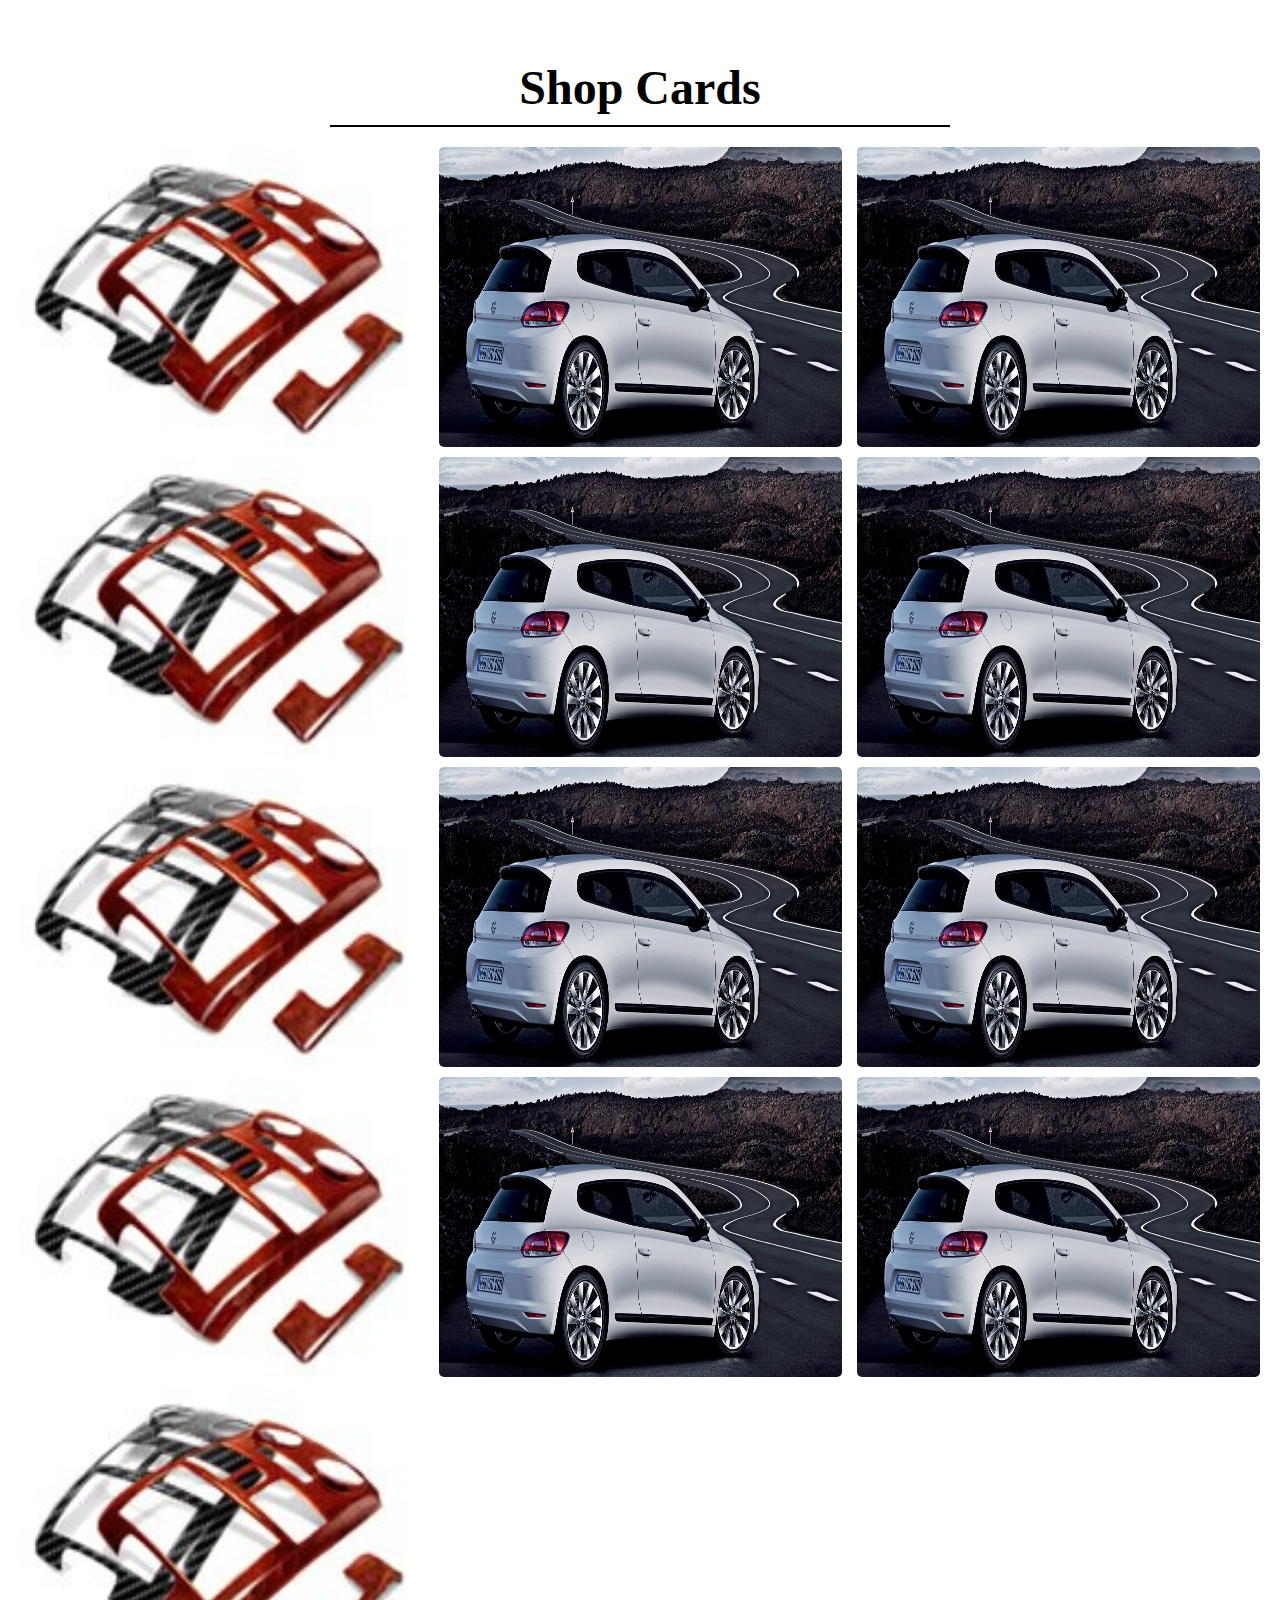
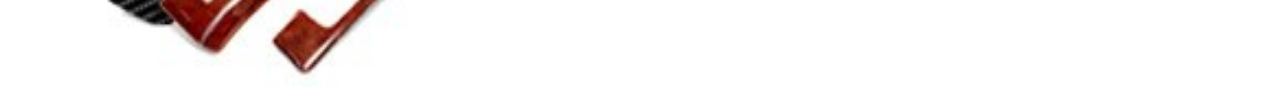
<file: Qatako/src - Copy/main/webapp/Css/gallery.html>
<!DOCTYPE html>
<html lang="en">
<head>
    <meta charset="UTF-8">
    <meta http-equiv="X-UA-Compatible" content="IE=edge">
    <meta name="viewport" content="width=device-width, initial-scale=1.0">
    <!-- Local Css File -->
    <link rel="stylesheet" href="styles.css">
    <title>Gallery</title>
</head>
<body>
    <section id="photo">
        <div class="holder">
            <div class="heading">
                <h1>Shop Cards</h1>
            </div>
            <div class="box">
                <div class="first-col">
                    <img src="../images/dash-kits_ic.jpg" alt="">
                    <img src="../images/dash-kits_ic.jpg" alt="">
                    <img src="../images/dash-kits_ic.jpg" alt="">
                    <img src="../images/dash-kits_ic.jpg" alt="">
                    <img src="../images/dash-kits_ic.jpg" alt="">
                </div>
                <div class="first-col">
                    <img src="../images/car1.jpg" alt="">
                    <img src="../images/car1.jpg" alt="">
                    <img src="../images/car1.jpg" alt="">
                    <img src="../images/car1.jpg" alt="">
                </div>
                <div class="first-col">
                    <img src="../images/car1.jpg" alt="">
                    <img src="../images/car1.jpg" alt="">
                    <img src="../images/car1.jpg" alt="">
                    <img src="../images/car1.jpg" alt="">
                </div>
            </div>
        </div>
    </section>
    
</body>
</html>
</file>
<file: Qatako/src - Copy/main/webapp/Css/styles.css>
*{
    padding: 0;
    margin: 0;
    box-sizing: border-box;
}
body {
    overflow-x: hidden;
}

#top-header a {
    font-size: 12px;
}

#navbarSupportedContent a i {
    font-size: smaller;
    padding-left: 5px;
    font-weight: 300;
    margin-right: 10px;
}

/* Search Menu */
#menu-search input {
    margin-right: 0 !important;
    border-radius: .25rem 0 0 .25rem !important;
    display: inline;
}

#menu-search button {
    border-radius: 0 .25rem .25rem 0 !important;
    display: inline;
    background-color: white;
}

#search-header #navbarSupportedContent a.after::after {
    content: "Hello, sign in";
    display: block;
    font-size: 10px;
    border: none;
    margin-top: -4px;

}

.dropdown-toggle::after {
    content: none;
}

.garage {
    left: -180%;
}

.account {
    left: -65%;
}
.garagee a{
    color: black !important;
        font-size: 12px;
        font-weight: bolder;
}
.fas{
    font-weight: 300;
    
}
.after-garage i, .after i{
    font-size: 12px;
        margin-left: 5px;
}
.input-search-line{
    position: relative;
}
.input-search-line button{
    position: absolute;
    right: 0;
}
.input-search-line input{
    border-radius: 5px;
}

/* Main Menu */
/* #main-menu   .dropdown-menu{
    width: 1400%;
} */
/* #main-menu{
    overflow: scroll;   
} */
#main-menu .dropdown {
    position: static;
}

#main-menu .dropdown-toggle::after {
    content: none;
}

#main-menu a {
    color: black !important;
    font-size: 14px;
    font-weight: bolder;
}

#main-menu .nav-link {
    margin: auto 10px;
}

#main-menu a:hover {
    color: #ffac00 !important;
}

#main-menu .dropdown-menu {
    margin-left: 20%;
}

#main-menu .row img {
    display: block;
    height: 60px;
    margin: 0 auto;
    width: auto;
}

#main-menu .dropdown a{
    position: relative;
}
#main-menu .dropdown a::after{
    border-color: transparent transparent #464646;
        border-style: solid;
        border-width: 0 4px 3px;
        bottom: 0;
        content: '';
        display: block;
        height: 0;
        left: 50%;
        top: 206%;
        margin-left: -7px;
        position: absolute;
        width: 0;
        display: none;

}
#main-menu .dropdown a:focus::after{
    display: block;
}


#account-garage{
    display: none;
}

/* BG Carousel */
#bg-carousel .carousel-item img {
    height: 550px;
}

.carousel-top {
    position: absolute;
    z-index: 99;
    width: 100%;
    height: 100%;
    background-color: #0000009c;
    display: flex;
    justify-content: center;
    align-items: center;
}

.carousel-top h3 {
    font-size: 3rem;
    margin-top: 100px;
}

.carousel-top p {
    color: white;
    font-size: 1.5rem;
    font-weight: 200 !important;
}

/* menu-cards */
#menu-cards img {
    width: 75%;
}

#menu-cards .row {
    justify-content: space-evenly;
}

/* Photo Frame */

#photo .holder{
    display: flex;
    justify-content: center;
    text-align: center;
    align-items: center;
    flex-direction: column;
    margin: 40px 20px 0 20px;
}
#photo .holder .heading{
    width: 50%;
    margin: 20px auto;
    padding-bottom: 10px ;
    border-bottom: 2px solid black;
}
#photo .holder .heading h1{
    font-size: 3em;
}
#photo .holder .box{
    display: flex;
    flex-direction: row;
    justify-content: space-between;
}
#photo .holder .box .first-col{
    display: flex;
    flex-direction: column;
    width: 32.5%;
}
#photo .holder .box .first-col img{
    height: 300px;
    width: 100%;
    margin-bottom: 10px;
    border-radius: 5px;
}
/* //Photo Frame */

/* Info Car form */
#info-car {
    margin-top: 140px !important;
}

#info-car form select {
    border: 1px solid #b1fcf2;
    border-radius: 7px;
    box-sizing: border-box;
    color: #464646;
    cursor: pointer;
    min-height: 58px;
    text-align: left;
    width: 100%;
}

#info-car form button {
    width: 100%;
    min-height: 58px;
    border: 1px solid #b1fcf2;
}

#info-car .col-lg-3 {
    padding: 0;
}

/* Double Carousel */


#dbl-card-carousel {
    margin: 50px auto;
}

#dbl-card-carousel h3 {
    font-size: 3rem;
    font-weight: bold;
}

#dbl-card-carousel .card {
    border-radius: 20px !important;
}

#dbl-card-carousel .card p {
    font-size: .9em !important;
}

#dbl-card-carousel .card img {
    border-radius: 20px !important;
}

.carousel-control-prev {
    left: -10%;
}

.carousel-control-next {
    right: -10%;
}

.carousel-indicators {
    bottom: -25%;
}

/* Gallery */
/* #gallery .col-lg-3 div img{
    height: 198px;
} */
/* Must Have */


#must-have .must-have-card a, #features .must-have-card a {
    color: black;

}

#must-have .must-have-card, #features .must-have-card {
    border: 1px solid rgb(223, 218, 218);
    padding: 20px;
    margin-bottom: 25px;
    position: relative;
}

#must-have .must-have-card img {
    left: 15px;
    position: absolute;
    top: -27px;
    z-index: 00999;
    width: 60px;
}

#must-have .must-have-card span, #features .must-have-card span {
    left: 84%;
    position: absolute;
    top: 36%;
    z-index: 00999;
    color: gray;
    font-size: 1rem;
    font-weight: 200;
}

.goButton {
    height: unset;
}

.manufacturer-card img {
    width: 80px;
    height: 80px;
    border-radius: 30%;
    background-color: #f1f1f1;
    padding: 10px;
    object-fit: contain;
}
.manufacturer-card {
    text-align: center;
    margin-bottom: 20px;
}

.breadcrumb {
    background-color: transparent;
    padding: 0;
}
.breadcrumb-item + .breadcrumb-item::before {
    content: ">";
}
.product-title {
    font-size: 24px;
    font-weight: bold;
}
.product-price {
    font-size: 24px;
    color: #e74c3c;
}
.product-quantity {
    max-width: 120px;
    display: flex;
    align-items: center;
}
.product-quantity input {
    text-align: center;
    border: 1px solid #ddd;
}
.product-quantity button {
    background-color: #f1f1f1;
    border: 1px solid #ddd;
}
.product-buttons button {
    width: 100%;
    margin-bottom: 10px;
}
.product-info {
    background-color: #f9f9f9;
    padding: 20px;
    border: 1px solid #ddd;
}
.product-info h5 {
    margin-bottom: 15px;
}
.product-info ul {
    list-style: none;
    padding: 0;
}
.product-info ul li {
    padding: 5px 0;
    border-bottom: 1px solid #ddd;
    text-align: left;
}
.product-info ul li:last-child {
    border-bottom: none;
}
.product-info .features ul {
    list-style: none;
    padding: 0;
}
.product-info .features ul li {
    display: flex;
    align-items: center;
    padding: 5px 0;
    text-align: left;
}
.product-info .features ul li i {
    color: #2ecc71;
    margin-right: 10px;
}
.carousel-item img {
    max-height: 400px;
    object-fit: contain;
}
.filter-sidebar {
    background-color: #f9f9f9;
    /* padding: 15px; */
    /* border: 1px solid #ddd; */
    margin-bottom: 20px;
}
.filter-sidebar ul {
    list-style: none;
    padding: 0;
}
.filter-sidebar ul li {
    padding: 5px 0;
}
.filter-sidebar .price-range {
    display: flex;
    justify-content: space-between;
}

.card-header .btn {
    display: flex;
    justify-content: space-between;
    align-items: center;
}
.card-header .btn::after {
    content: '>';
    font-size: 1.5em;
    transition: transform 0.3s ease;
}
.card-header .btn.collapsed::after {
    transform: rotate(270deg);
}

.widget_title {
    padding: 12px 24px;
    border-radius: 6px 6px 0 0;
    background-color: #e0e0e0;
    margin-bottom: 0;
}
.inner-wrap{
    padding: 24px;
    border: 1px solid #e0e0e0;
    border-top: none;
    border-radius: 0 0 6px 6px;
    background-color: #fff;
}

.brandDiv{
    text-align: left;
}

/* Footer */
footer {
    background-color: rgb(24, 23, 23);
    color: white;
}

footer ul {
    list-style: none;
    padding: 0;
}

footer ul li a {
    font-size: 14px !important;
    font-weight: 300;
    color: white;
}

.social_icon {
    padding: 32px 10px;
}

.social_icon a i:hover {
    color: skyblue;
}

 .social_icon a {
    font-size: 16px;
    display: inline-block;
    background: rgba(255, 255, 255, 0.1);
    color: #fff;
    line-height: 1;
    padding: 10px 0;
    margin-right: 4px;
    border-radius: 50%;
    text-align: center;
    width: 36px;
    height: 36px;
    transition: 0.3s;

}
.social_icon a:hover {
    background-color: #ffac00;
}

#copyright-footer span a {
    font-size: 10px !important;
}

#copyright-footer span {
    font-size: 10px !important;
}
/* //Footer */
</file>
